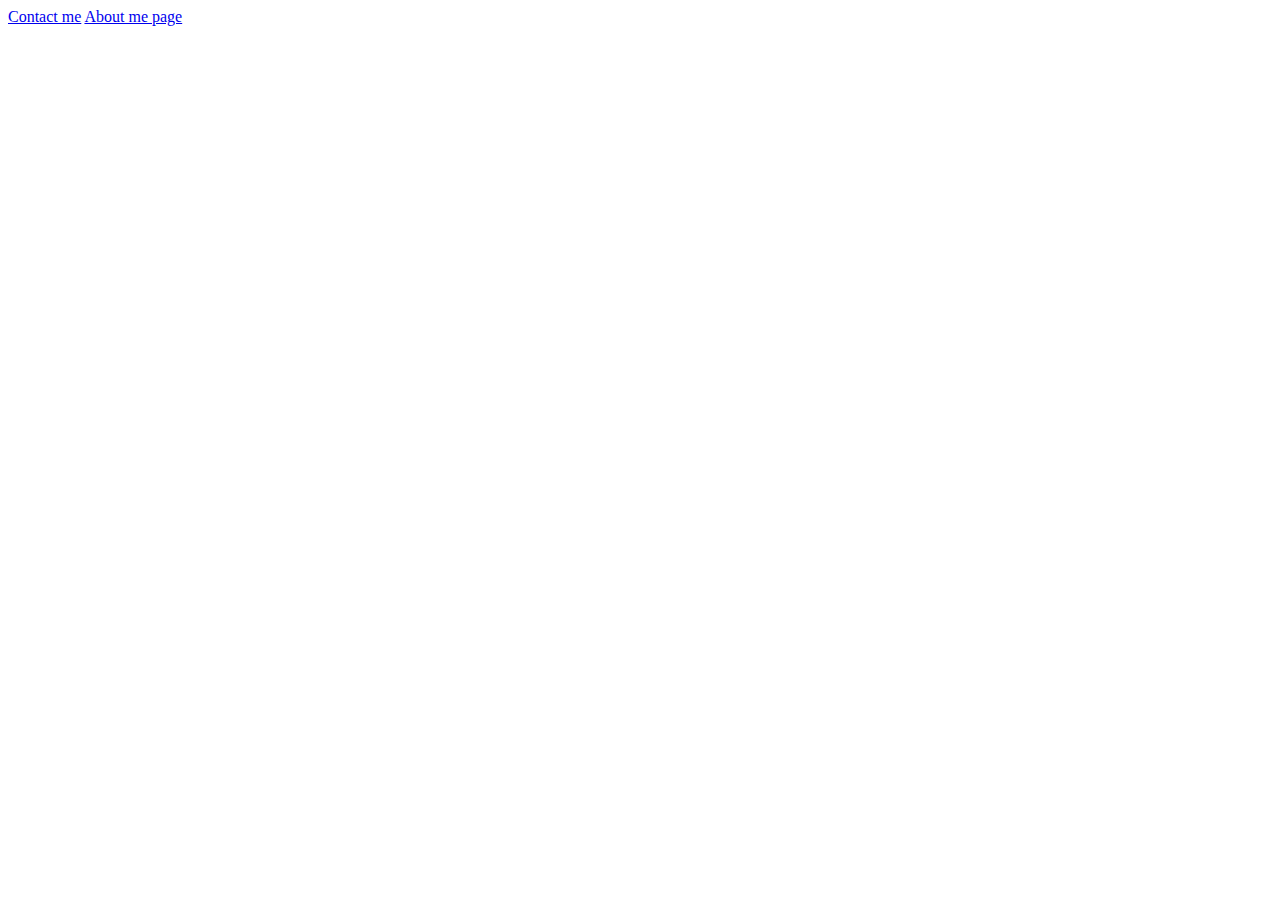
<file: index.html>
<!DOCTYPE html>
<html lang="en-US">

<head>

    <!--Created by: Amanda Ezeano
        Date: 28/09/2023
    -->
    <title>Amanda's Pofilio</title>
    <meta charset="UTF-8"/>

</head>

<body>
<!-- TODO 2: Add Your previous projects' HTML into the public folder -->

<!-- TODO 3: Take screenshots of your project previews and add the images to the images folder -->

<!-- TODO 4: Add titles/subtitles etc. -->

<!-- TODO 5: Add a link to the project pages -->

<!-- TODO 6: Add images to show the project previews
HINT for TODO 6: You can use the height attribute set to 200 to make the image smaller:
https://developer.mozilla.org/en-US/docs/Web/HTML/Element/img#attr-height -->

<!-- TODO 7: Add the Contact Me and About Me page links -->

<a href="public/contactme.html">Contact me</a>
<a href="public/aboutme.html">About me page</a>
</body>
</html>
</file>
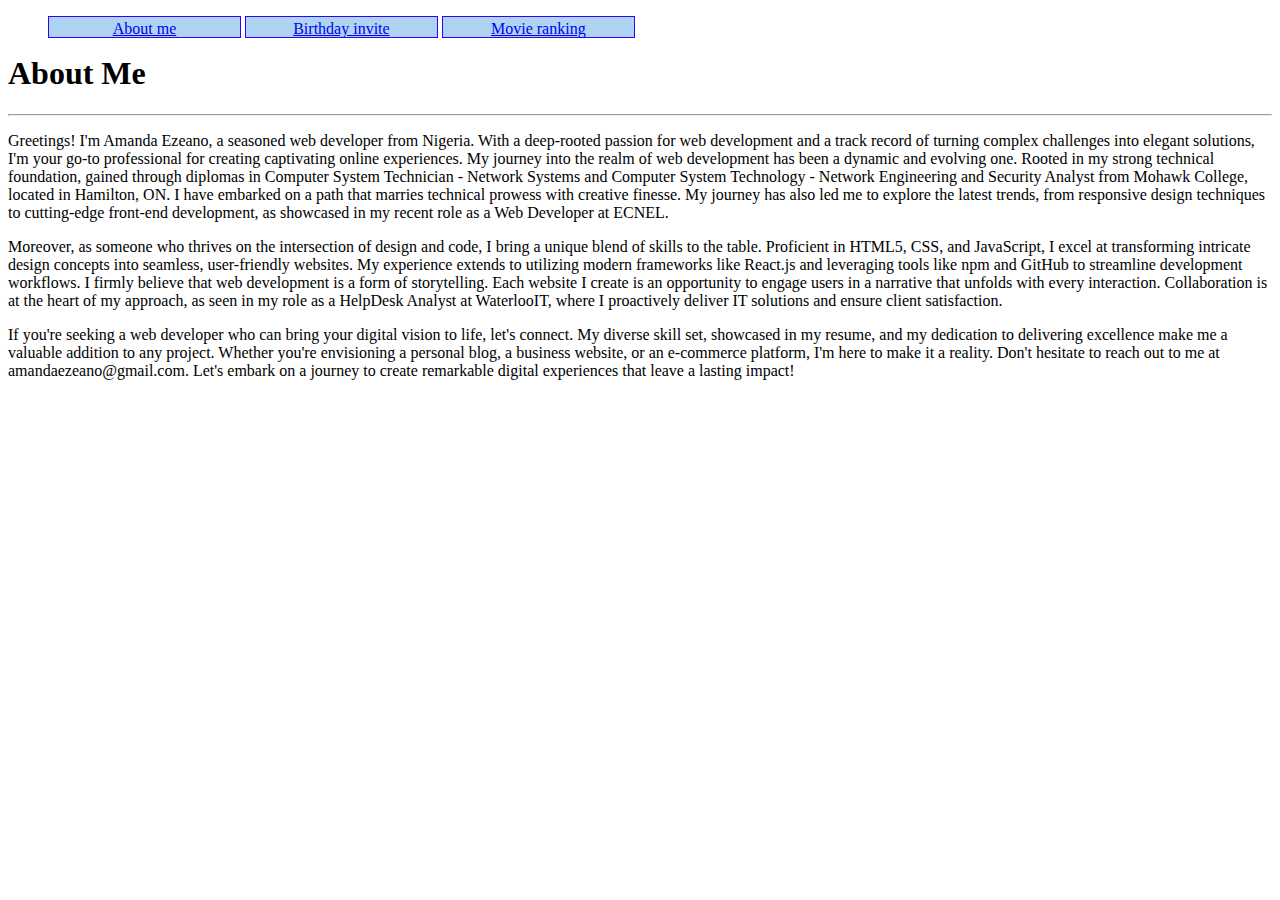
<file: public/aboutme.html>
<!DOCTYPE html>
<html>

    <head>
        <title>About me</title>
        <meta charset="UTF-8"/>
        <link href="cssporfolio.css" rel="stylesheet" type="text/css"/>
    </head>

<body>

    <nav>
        <ul>
            <li><a href="aboutme.html">About me</a></li>
            <li><a href="birthdayinvite.html">Birthday invite</a></li>
            <li><a href="movieranking.html">Movie ranking</a></li>
        </ul>
    </nav>
    <br />

    <h1>About Me</h1>

    <hr />

    <p>Greetings! I'm Amanda Ezeano, a seasoned web developer from Nigeria. With a deep-rooted passion for web development and a track record of turning complex challenges into elegant solutions, I'm your go-to professional for creating captivating online experiences.
    My journey into the realm of web development has been a dynamic and evolving one. Rooted in my strong technical foundation, gained through diplomas in Computer System Technician - Network Systems and Computer System Technology - Network Engineering and Security Analyst from Mohawk College, located in Hamilton, ON. I have embarked
    on a path that marries technical prowess with creative finesse. My journey has also led me to explore the latest trends, from responsive design techniques to cutting-edge front-end development, as showcased in my recent role as a Web Developer at ECNEL.</p>
    
    <p>Moreover, as someone who thrives on the intersection of design and code, I bring a unique blend of skills to the table. Proficient in HTML5, CSS, and JavaScript, I excel at transforming intricate design concepts into seamless, user-friendly websites. My experience extends to utilizing modern frameworks like React.js and leveraging tools like npm and GitHub to streamline development workflows.
    I firmly believe that web development is a form of storytelling. Each website I create is an opportunity to engage users in a narrative that unfolds with every interaction. Collaboration is at the heart of my approach, as seen in my role as a HelpDesk Analyst at WaterlooIT, where I proactively deliver IT solutions and ensure client satisfaction.</p>
    
    <p>If you're seeking a web developer who can bring your digital vision to life, let's connect. My diverse skill set, showcased in my resume, and my dedication to delivering excellence make me a valuable addition to any project. Whether you're envisioning a personal blog, a business website, or an e-commerce platform, I'm here to make it a reality.
    Don't hesitate to reach out to me at amandaezeano@gmail.com. Let's embark on a journey to create remarkable digital experiences that leave a lasting impact!</p>

</body>

</html>
</file>
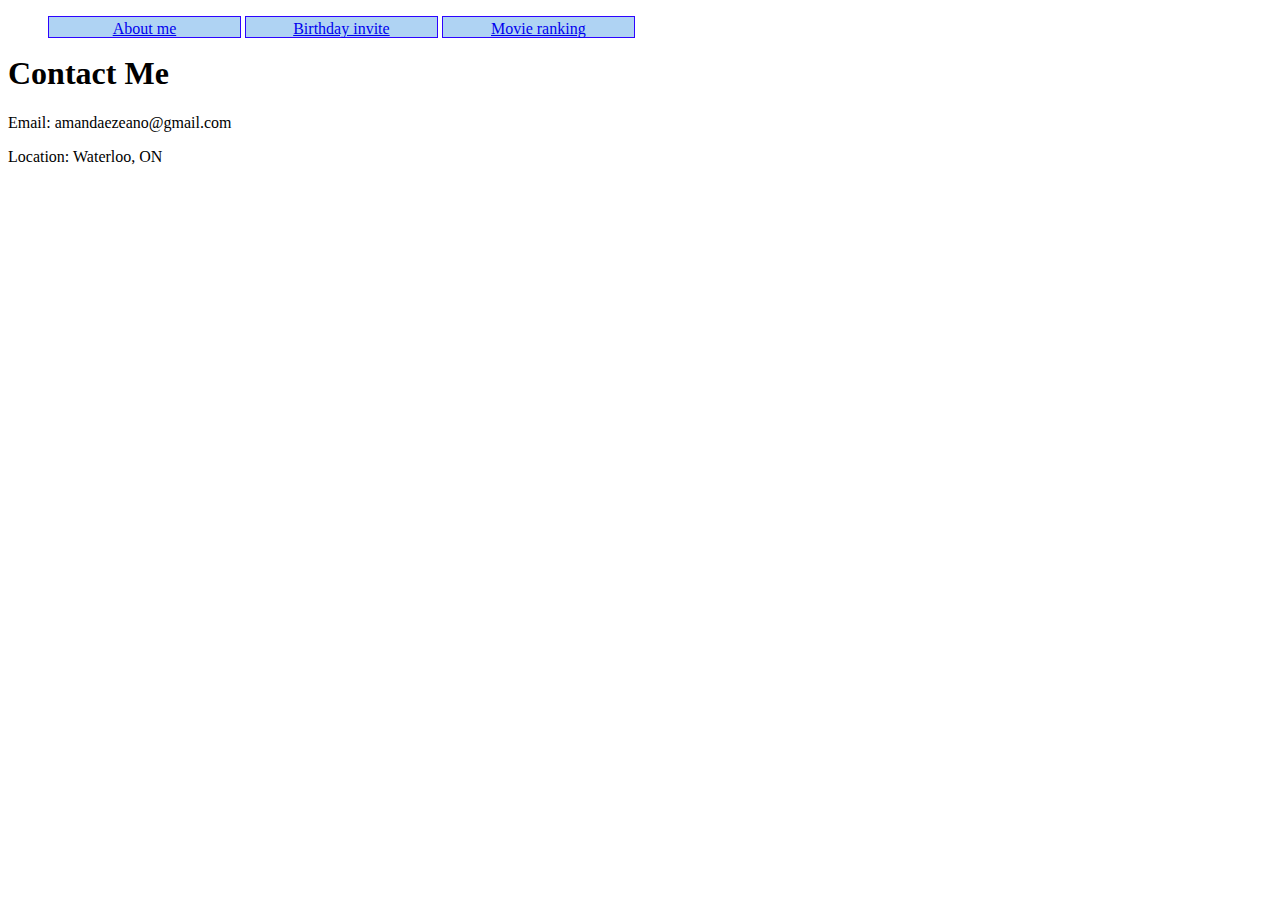
<file: public/contactme.html>
<!DOCTYPE html>
<html>

<head>
    <title>Contact me page</title>
    <link href="cssporfolio.css" rel="stylesheet" type="text/css"/>
</head>

<body>

    <nav>
        <ul>
            <li><a href="aboutme.html">About me</a></li>
            <li><a href="birthdayinvite.html">Birthday invite</a></li>
            <li><a href="movieranking.html">Movie ranking</a></li>
        </ul>
    </nav>

<br />
    <h1>Contact Me</h1>
    <p>Email: amandaezeano@gmail.com</p>
    <p>Location: Waterloo, ON</p>

</body>
</html>
</file>
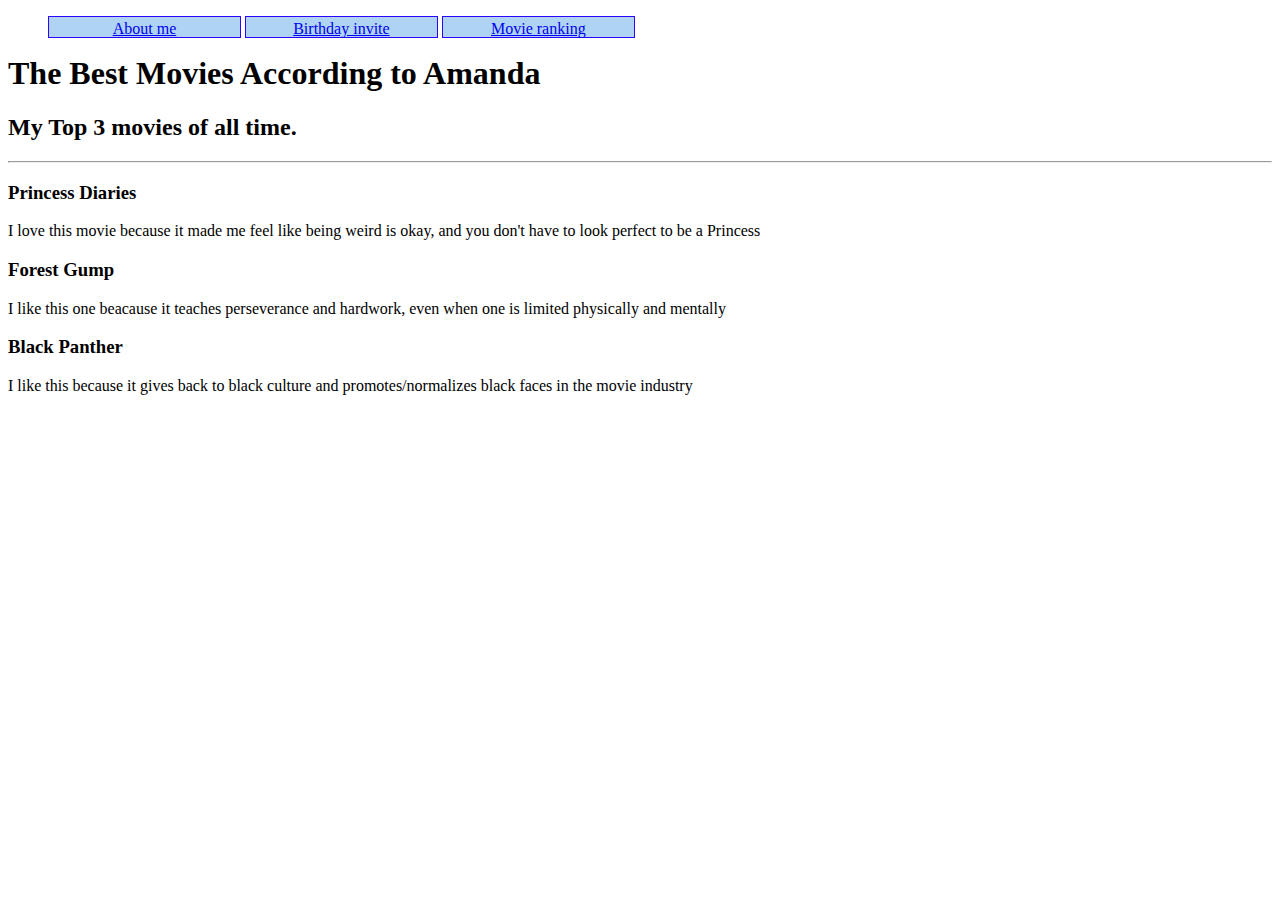
<file: public/movieranking.html>
<!DOCTYPE html>
<html>
    <head>

        <!-- Write your code below -->
        <title>Movie Ranking</title>
        <link href="cssporfolio.css" rel="stylesheet" type="text/css"/>
    </head>
    <body>

        <nav>
            <ul>
                <li><a href="aboutme.html">About me</a></li>
                <li><a href="birthdayinvite.html">Birthday invite</a></li>
                <li><a href="movieranking.html">Movie ranking</a></li>
            </ul>
        </nav>

        <br />

        <h1>The Best Movies According to Amanda</h1>

        <h2>My Top 3 movies of all time.</h2>
            <hr />

        
        <h3>Princess Diaries</h3>
            <p>I love this movie because it made me feel like being weird is okay, and you don't have to look perfect to be a Princess</p>
        
        <h3>Forest Gump</h3>
            <p>I like this one beacause it teaches perseverance and hardwork, even when one is limited physically and mentally</p>
        
        <h3>Black Panther</h3>
            <p>I like this because it gives back to black culture and promotes/normalizes black faces in the movie industry</p>
        

    </body>
</html>
</file>
<file: public/cssporfolio.css>
/*
Author: Amanda Ezeano
Date: 28/09/23

Filename: cssporfolio.css
*/

nav ul li {
    display: block;
    float: left;
    width: 15.6%;
    height: 20px;
    text-align: center;
    border: 1px solid #2d04ff;
    background-color: #afd3f3;
    line-height: 1.5em;
    margin: 0px 4px 5px 0px;
    }
</file>
